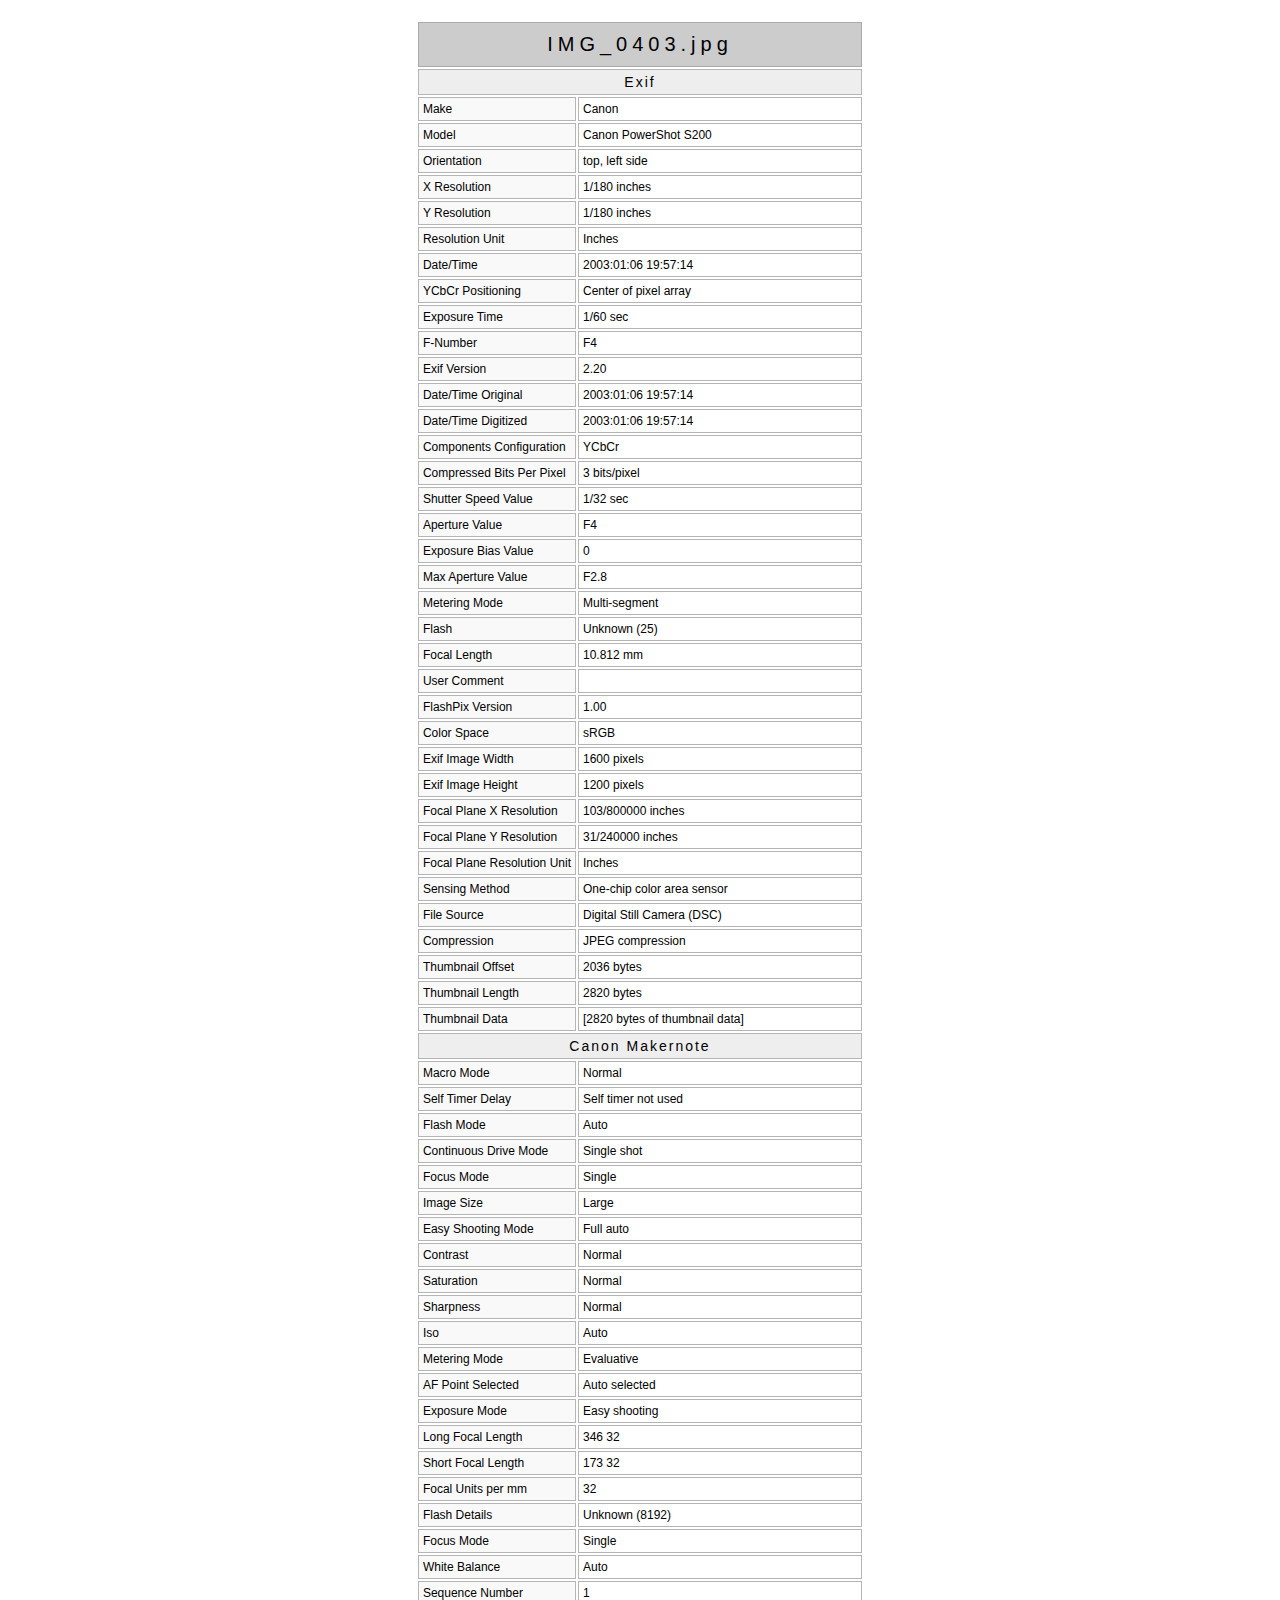
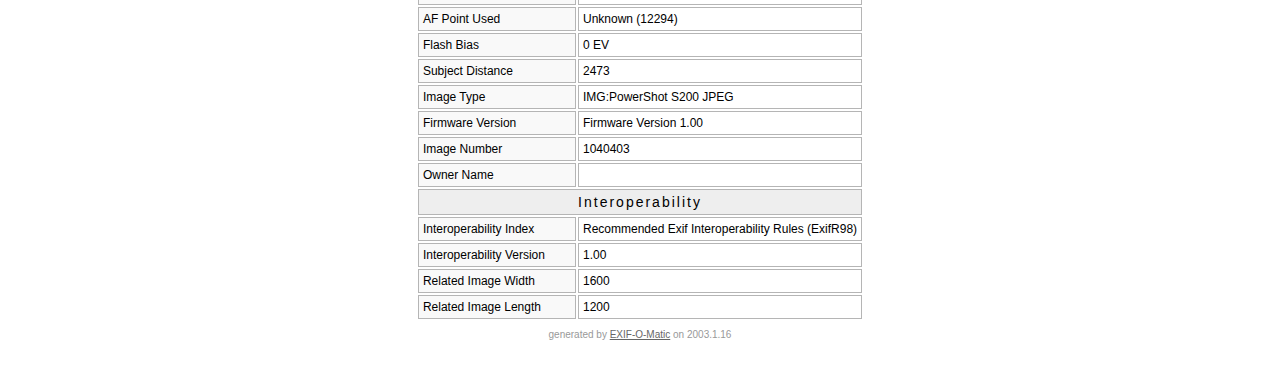
<file: public/collateral/EOM-example.html>
<!DOCTYPE HTML PUBLIC "-//W3C//DTD HTML 4.01//EN" "http://www.w3.org/TR/html4/strict.dtd">

<html>

  <head>
    <title>IMG_0403.jpg - EXIF Information</title>
	<meta http-equiv="Content-Type" content="text/html; charset=ISO-8859-1">
    <link rel="stylesheet" href="exif.css" type="text/css">
    <meta name="generator" content="EXIF-O-Matic">
  </head>

<body>

  <table style="margin-left: auto; margin-right: auto; text-align: center; ">
  <tr><td colspan=2 class="header">IMG_0403.jpg</td></tr>
  <tr>
    <td colspan=2 class="directoryname">Exif</td>
  </tr>
  <tr>
    <td class="tagname">Make</td>
    <td class="tagdescrip">Canon</td>
  </tr>
  <tr>
    <td class="tagname">Model</td>
    <td class="tagdescrip">Canon PowerShot S200</td>
  </tr>
  <tr>
    <td class="tagname">Orientation</td>
    <td class="tagdescrip">top, left side</td>
  </tr>
  <tr>
    <td class="tagname">X Resolution</td>
    <td class="tagdescrip">1/180 inches</td>
  </tr>
  <tr>
    <td class="tagname">Y Resolution</td>
    <td class="tagdescrip">1/180 inches</td>
  </tr>
  <tr>
    <td class="tagname">Resolution Unit</td>
    <td class="tagdescrip">Inches</td>
  </tr>
  <tr>
    <td class="tagname">Date/Time</td>
    <td class="tagdescrip">2003:01:06 19:57:14</td>
  </tr>
  <tr>
    <td class="tagname">YCbCr Positioning</td>
    <td class="tagdescrip">Center of pixel array</td>
  </tr>
  <tr>
    <td class="tagname">Exposure Time</td>
    <td class="tagdescrip">1/60 sec</td>
  </tr>
  <tr>
    <td class="tagname">F-Number</td>
    <td class="tagdescrip">F4</td>
  </tr>
  <tr>
    <td class="tagname">Exif Version</td>
    <td class="tagdescrip">2.20</td>
  </tr>
  <tr>
    <td class="tagname">Date/Time Original</td>
    <td class="tagdescrip">2003:01:06 19:57:14</td>
  </tr>
  <tr>
    <td class="tagname">Date/Time Digitized</td>
    <td class="tagdescrip">2003:01:06 19:57:14</td>
  </tr>
  <tr>
    <td class="tagname">Components Configuration</td>
    <td class="tagdescrip">YCbCr</td>
  </tr>
  <tr>
    <td class="tagname">Compressed Bits Per Pixel</td>
    <td class="tagdescrip">3 bits/pixel</td>
  </tr>
  <tr>
    <td class="tagname">Shutter Speed Value</td>
    <td class="tagdescrip">1/32 sec</td>
  </tr>
  <tr>
    <td class="tagname">Aperture Value</td>
    <td class="tagdescrip">F4</td>
  </tr>
  <tr>
    <td class="tagname">Exposure Bias Value</td>
    <td class="tagdescrip">0</td>
  </tr>
  <tr>
    <td class="tagname">Max Aperture Value</td>
    <td class="tagdescrip">F2.8</td>
  </tr>
  <tr>
    <td class="tagname">Metering Mode</td>
    <td class="tagdescrip">Multi-segment</td>
  </tr>
  <tr>
    <td class="tagname">Flash</td>
    <td class="tagdescrip">Unknown (25)</td>
  </tr>
  <tr>
    <td class="tagname">Focal Length</td>
    <td class="tagdescrip">10.812 mm</td>
  </tr>
  <tr>
    <td class="tagname">User Comment</td>
    <td class="tagdescrip"></td>
  </tr>
  <tr>
    <td class="tagname">FlashPix Version</td>
    <td class="tagdescrip">1.00</td>
  </tr>
  <tr>
    <td class="tagname">Color Space</td>
    <td class="tagdescrip">sRGB</td>
  </tr>
  <tr>
    <td class="tagname">Exif Image Width</td>
    <td class="tagdescrip">1600 pixels</td>
  </tr>
  <tr>
    <td class="tagname">Exif Image Height</td>
    <td class="tagdescrip">1200 pixels</td>
  </tr>
  <tr>
    <td class="tagname">Focal Plane X Resolution</td>
    <td class="tagdescrip">103/800000 inches</td>
  </tr>
  <tr>
    <td class="tagname">Focal Plane Y Resolution</td>
    <td class="tagdescrip">31/240000 inches</td>
  </tr>
  <tr>
    <td class="tagname">Focal Plane Resolution Unit</td>
    <td class="tagdescrip">Inches</td>
  </tr>
  <tr>
    <td class="tagname">Sensing Method</td>
    <td class="tagdescrip">One-chip color area sensor</td>
  </tr>
  <tr>
    <td class="tagname">File Source</td>
    <td class="tagdescrip">Digital Still Camera (DSC)</td>
  </tr>
  <tr>
    <td class="tagname">Compression</td>
    <td class="tagdescrip">JPEG compression</td>
  </tr>
  <tr>
    <td class="tagname">Thumbnail Offset</td>
    <td class="tagdescrip">2036 bytes</td>
  </tr>
  <tr>
    <td class="tagname">Thumbnail Length</td>
    <td class="tagdescrip">2820 bytes</td>
  </tr>
  <tr>
    <td class="tagname">Thumbnail Data</td>
    <td class="tagdescrip">[2820 bytes of thumbnail data]</td>
  </tr>
  <tr>
    <td colspan=2 class="directoryname">Canon Makernote</td>
  </tr>
  <tr>
    <td class="tagname">Macro Mode</td>
    <td class="tagdescrip">Normal</td>
  </tr>
  <tr>
    <td class="tagname">Self Timer Delay</td>
    <td class="tagdescrip">Self timer not used</td>
  </tr>
  <tr>
    <td class="tagname">Flash Mode</td>
    <td class="tagdescrip">Auto</td>
  </tr>
  <tr>
    <td class="tagname">Continuous Drive Mode</td>
    <td class="tagdescrip">Single shot</td>
  </tr>
  <tr>
    <td class="tagname">Focus Mode</td>
    <td class="tagdescrip">Single</td>
  </tr>
  <tr>
    <td class="tagname">Image Size</td>
    <td class="tagdescrip">Large</td>
  </tr>
  <tr>
    <td class="tagname">Easy Shooting Mode</td>
    <td class="tagdescrip">Full auto</td>
  </tr>
  <tr>
    <td class="tagname">Contrast</td>
    <td class="tagdescrip">Normal</td>
  </tr>
  <tr>
    <td class="tagname">Saturation</td>
    <td class="tagdescrip">Normal</td>
  </tr>
  <tr>
    <td class="tagname">Sharpness</td>
    <td class="tagdescrip">Normal</td>
  </tr>
  <tr>
    <td class="tagname">Iso</td>
    <td class="tagdescrip">Auto</td>
  </tr>
  <tr>
    <td class="tagname">Metering Mode</td>
    <td class="tagdescrip">Evaluative</td>
  </tr>
  <tr>
    <td class="tagname">AF Point Selected</td>
    <td class="tagdescrip">Auto selected</td>
  </tr>
  <tr>
    <td class="tagname">Exposure Mode</td>
    <td class="tagdescrip">Easy shooting</td>
  </tr>
  <tr>
    <td class="tagname">Long Focal Length</td>
    <td class="tagdescrip">346 32</td>
  </tr>
  <tr>
    <td class="tagname">Short Focal Length</td>
    <td class="tagdescrip">173 32</td>
  </tr>
  <tr>
    <td class="tagname">Focal Units per mm</td>
    <td class="tagdescrip">32</td>
  </tr>
  <tr>
    <td class="tagname">Flash Details</td>
    <td class="tagdescrip">Unknown (8192)</td>
  </tr>
  <tr>
    <td class="tagname">Focus Mode</td>
    <td class="tagdescrip">Single</td>
  </tr>
  <tr>
    <td class="tagname">White Balance</td>
    <td class="tagdescrip">Auto</td>
  </tr>
  <tr>
    <td class="tagname">Sequence Number</td>
    <td class="tagdescrip">1</td>
  </tr>
  <tr>
    <td class="tagname">AF Point Used</td>
    <td class="tagdescrip">Unknown (12294)</td>
  </tr>
  <tr>
    <td class="tagname">Flash Bias</td>
    <td class="tagdescrip">0 EV</td>
  </tr>
  <tr>
    <td class="tagname">Subject Distance</td>
    <td class="tagdescrip">2473</td>
  </tr>
  <tr>
    <td class="tagname">Image Type</td>
    <td class="tagdescrip">IMG:PowerShot S200 JPEG</td>
  </tr>
  <tr>
    <td class="tagname">Firmware Version</td>
    <td class="tagdescrip">Firmware Version 1.00</td>
  </tr>
  <tr>
    <td class="tagname">Image Number</td>
    <td class="tagdescrip">1040403</td>
  </tr>
  <tr>
    <td class="tagname">Owner Name</td>
    <td class="tagdescrip"></td>
  </tr>
  <tr>
    <td colspan=2 class="directoryname">Interoperability</td>
  </tr>
  <tr>
    <td class="tagname">Interoperability Index</td>
    <td class="tagdescrip">Recommended Exif Interoperability Rules (ExifR98)</td>
  </tr>
  <tr>
    <td class="tagname">Interoperability Version</td>
    <td class="tagdescrip">1.00</td>
  </tr>
  <tr>
    <td class="tagname">Related Image Width</td>
    <td class="tagdescrip">1600</td>
  </tr>
  <tr>
    <td class="tagname">Related Image Length</td>
    <td class="tagdescrip">1200</td>
  </tr>
  <tr><td colspan=2 class="details">generated by <a href="http://www.instituteofthefuture.org/exifomatic/">EXIF-O-Matic</a> on 2003.1.16</td></tr>
  </table>

</body>

</html>
</file>
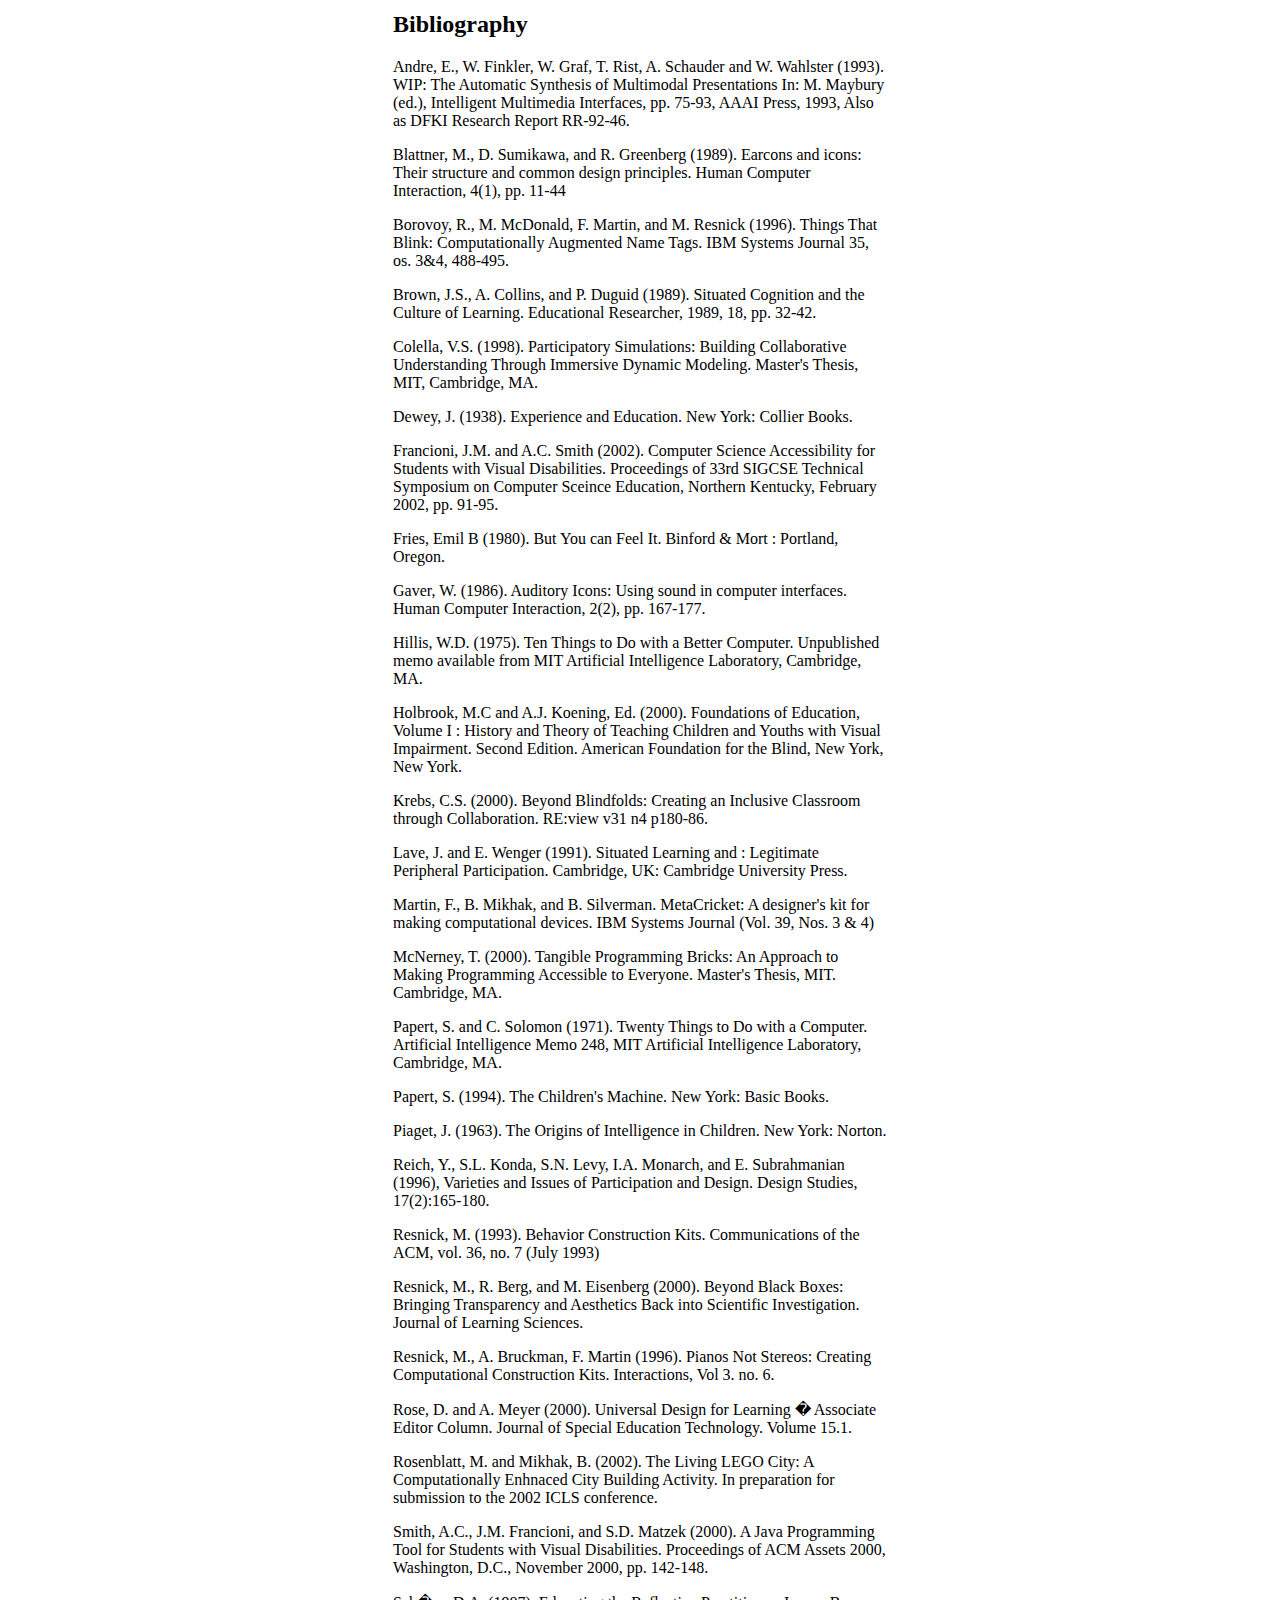
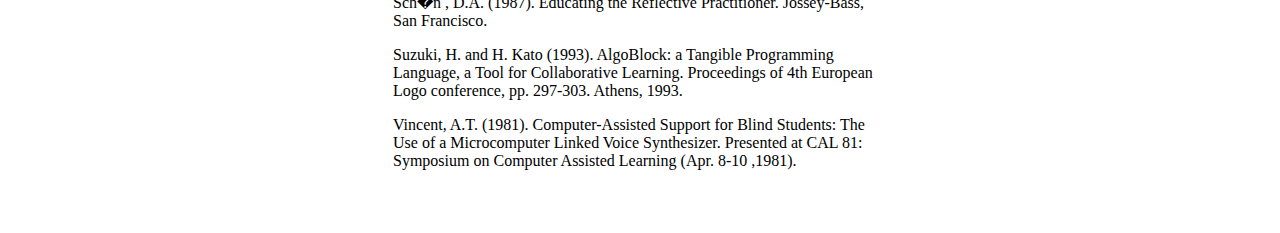
<file: public/collateral/rahulb-thesis-bibliography.html>
<html>

<head>
  <title>The Bricket</title>
</head>

<body bgcolor="#FFFFFF">

<center>


<table width=500>
  <tr>
    <td>

<h2>Bibliography</h2>


<p>
Andre, E., W. Finkler, W. Graf, T. Rist, A. Schauder and W. Wahlster (1993). WIP: The Automatic Synthesis of Multimodal Presentations In: M. Maybury (ed.), Intelligent Multimedia Interfaces, pp. 75-93, AAAI Press, 1993, Also as DFKI Research Report RR-92-46.</p>
<p>
Blattner, M., D. Sumikawa, and R. Greenberg (1989). Earcons and icons: Their structure and common design principles. Human Computer Interaction, 4(1), pp. 11-44</p>
<p>
Borovoy, R., M. McDonald, F. Martin, and M. Resnick (1996).  Things That Blink: Computationally Augmented Name Tags.  IBM Systems Journal 35, os. 3&4, 488-495.</p>
<p>
Brown, J.S., A. Collins, and P. Duguid (1989).  Situated Cognition and the Culture of Learning. Educational Researcher, 1989, 18, pp. 32-42.</p>

<p>
Colella, V.S. (1998).  Participatory Simulations: Building Collaborative Understanding Through Immersive Dynamic Modeling.  Master's Thesis, MIT, Cambridge, MA.</p>
<p>
Dewey, J. (1938). Experience and Education. New York: Collier Books.</p>
<p>
Francioni, J.M. and A.C. Smith (2002).  Computer Science Accessibility for Students with Visual Disabilities.  Proceedings of 33rd SIGCSE Technical Symposium on Computer Sceince Education, Northern Kentucky, February 2002, pp. 91-95.</p>
<p>
Fries, Emil B (1980).  But You can Feel It.  Binford & Mort : Portland, Oregon.</p>
<p>
Gaver, W. (1986). Auditory Icons: Using sound in computer interfaces. Human Computer Interaction, 2(2), pp. 167-177.</p>
<p>

Hillis, W.D. (1975). Ten Things to Do with a Better Computer.  Unpublished memo available from MIT Artificial Intelligence Laboratory, Cambridge, MA.</p>
<p>
Holbrook, M.C and A.J. Koening, Ed. (2000).  Foundations of Education, Volume I : History and Theory of Teaching Children and Youths with Visual Impairment. Second Edition.  American Foundation for the Blind, New York, New York.</p>
<p>
Krebs, C.S. (2000).  Beyond Blindfolds: Creating an Inclusive Classroom through Collaboration.  RE:view v31 n4 p180-86.</p>
<p>
Lave, J. and E. Wenger (1991).  Situated Learning and : Legitimate Peripheral Participation. Cambridge, UK: Cambridge University Press.</p>
<p>
Martin, F.,  B. Mikhak, and B. Silverman.  MetaCricket: A designer's kit for making computational devices.  IBM Systems Journal (Vol. 39, Nos. 3 & 4) </p>
<p>
McNerney, T. (2000).  Tangible Programming Bricks: An Approach to Making Programming Accessible to Everyone.  Master's Thesis, MIT.  Cambridge, MA.</p>

<p>
Papert, S. and C. Solomon (1971). Twenty Things to Do with a Computer.  Artificial Intelligence Memo 248, MIT Artificial Intelligence Laboratory, Cambridge, MA.</p>
<p>
Papert, S. (1994).  The Children's Machine.  New York: Basic Books.</p>
<p>
Piaget, J. (1963).  The Origins of Intelligence in Children.  New York: Norton.</p>
<p>
Reich, Y., S.L. Konda, S.N. Levy, I.A. Monarch, and E. Subrahmanian (1996), Varieties and Issues of Participation and Design.  Design Studies, 17(2):165-180.</p>
<p>
Resnick, M. (1993).  Behavior Construction Kits. Communications of the ACM, vol. 36, no. 7 (July 1993)</p>
<p>
Resnick, M., R. Berg, and M. Eisenberg (2000).  Beyond Black Boxes: Bringing Transparency and Aesthetics Back into Scientific Investigation.  Journal of Learning Sciences.</p>

<p>
Resnick, M., A. Bruckman, F. Martin (1996).  Pianos Not Stereos: Creating Computational Construction Kits.  Interactions, Vol 3. no. 6.</p>
<p>
Rose, D. and A. Meyer (2000).  Universal Design for Learning � Associate Editor Column.  Journal of Special Education Technology.  Volume 15.1.</p>
<p>
Rosenblatt, M. and Mikhak, B. (2002).  The Living LEGO City: A Computationally Enhnaced City Building Activity. In preparation for submission to the 2002 ICLS conference.</p>
<p>
Smith, A.C., J.M. Francioni, and S.D. Matzek (2000).  A Java Programming Tool for Students with Visual Disabilities.  Proceedings of ACM Assets 2000, Washington, D.C., November 2000, pp. 142-148.</p>
<p>
Sch�n , D.A. (1987).  Educating the Reflective Practitioner.  Jossey-Bass, San Francisco.</p>
<p>
Suzuki, H. and H. Kato (1993).  AlgoBlock: a Tangible Programming Language, a Tool for Collaborative Learning.  Proceedings of 4th European Logo conference, pp. 297-303.  Athens, 1993.</p>

<p>
Vincent, A.T. (1981).  Computer-Assisted Support for Blind Students: The Use of a Microcomputer Linked Voice Synthesizer.  Presented at CAL 81: Symposium on Computer Assisted Learning (Apr. 8-10 ,1981).</p>
<p>


<br><br>

    </td>
  </tr>
</table>

</center>

</body>

</html>
</file>
<file: public/collateral/exif.css>
/**	version 1.1 - added units (px) to all dimensions, for validation**/TD.directoryname{	font-family: trebuchet ms,verdana,arial,helvetica,sans-serif;	font-weight: normal;	font-size: 14px;	letter-spacing: 2px;	color: #000000;	border-style: solid;	border-width: 1px;	border-color: #b5b5b5;	background: #EEEEEE;	padding: 4px;	text-align: center;}TD.tagname{	font-family: trebuchet ms,verdana,arial,helvetica,sans-serif;	font-weight: normal;	font-size: 12px;	letter-spacing: 0px;	color: #000000;	border-style: solid;	border-width: 1px;	border-color: #b5b5b5;	background: #F9F9F9;	padding: 4px;	text-align: left;}TD.tagdescrip{	font-family: arial,helvetica,sans-serif;	font-weight: normal;	font-size: 12px;	letter-spacing: 0px;	color: #000000;	border-style: solid;	border-width: 1px;	border-color: #b5b5b5;	background: #FFFFFF;	text-align: left;	padding: 4px;}TD.details{	font-family: arial,helvetica,sans-serif;	font-weight: normal;	font-size: 10px;	letter-spacing: 0px;	color: #999999;	border-style: none;	border-width: 1px;	border-color: #b5b5b5;	background: #FFFFFF;	text-align: center;	padding: 8px;}TD.header{	font-family: trebuchet ms,verdana,arial,helvetica,sans-serif;	font-size: 20px;	letter-spacing: 5px;	color: #000000;	border-style: solid;	border-width: 1px;	border-color: #AAAAAA;	background: #CCCCCC;	text-align: center;	padding: 10px;}A:link { color: #666666; text-decoration:underline; }A:visited { color: #666666; text-decoration:underline; }A:active { color: #666699; text-decoration:underline; }A:hover { color: #666699; text-decoration:underline; }BODY{	background-color: #FFFFFF;	color: #000000;	margin-top: 20px;	margin-bottom: 20px;	margin-left: 5px;	margin-right: 5px;}
</file>
